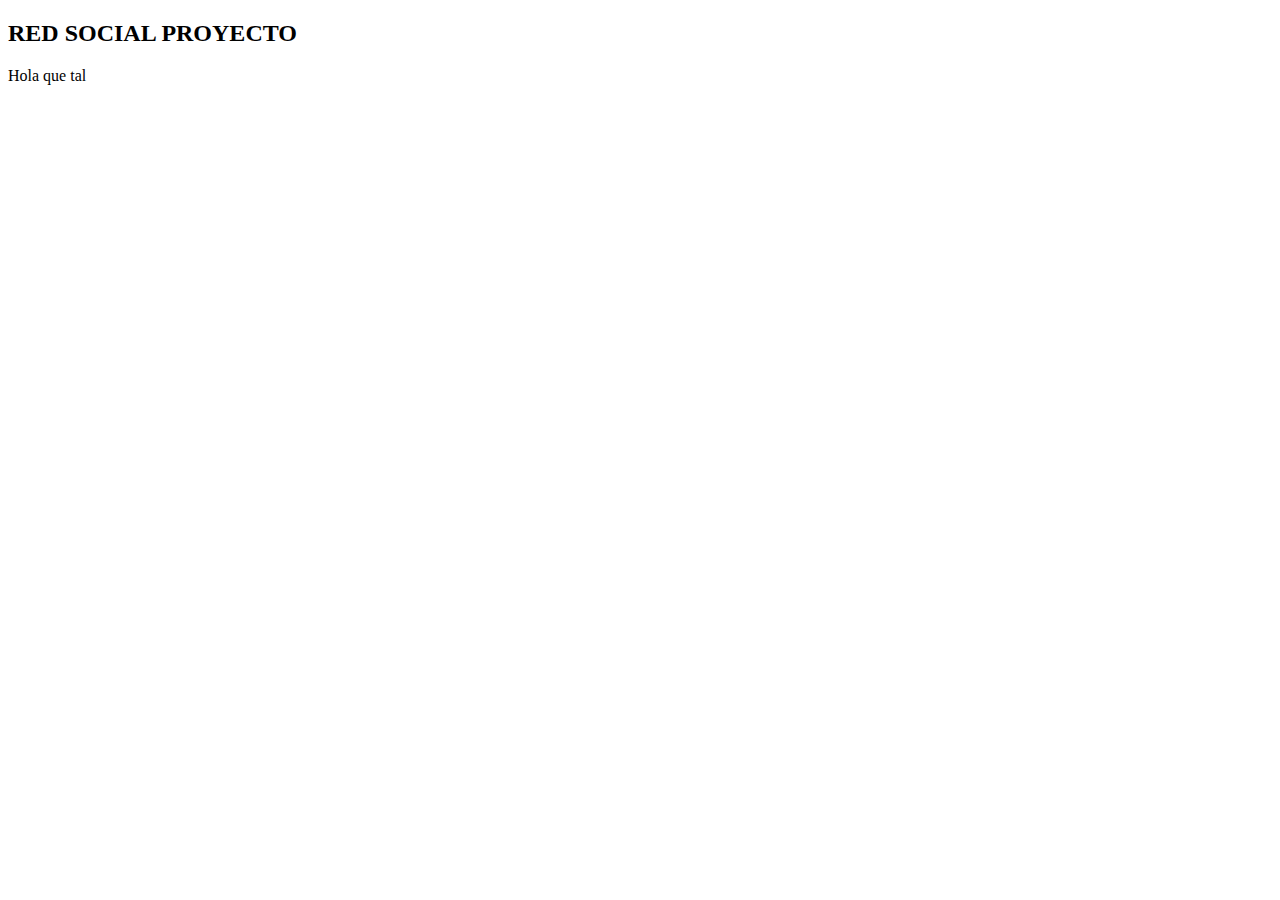
<file: Proyecto/index.html>
<!DOCTYPE html>
<html lang="en">
<head>
    <meta charset="UTF-8">
    <meta http-equiv="X-UA-Compatible" content="IE=edge">
    <meta name="viewport" content="width=device-width, initial-scale=1.0">
    <title>index</title>
</head>
<body>

    <h2>RED SOCIAL PROYECTO</h2>
    <p>Hola que tal</p>
    
</body>
</html>
</file>
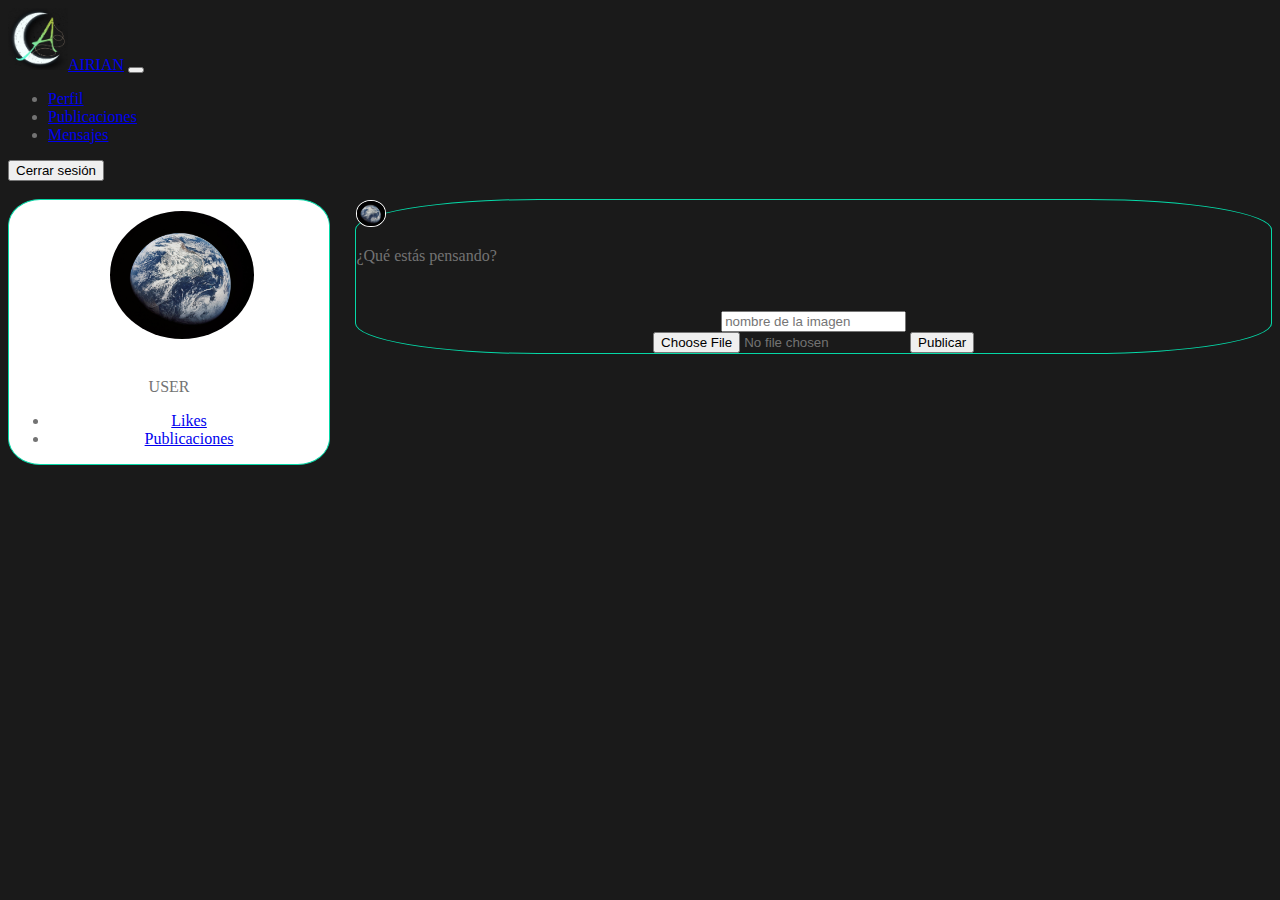
<file: Proyecto/views/perfil.html>
<!doctype html>
<html lang="en">
<head>

    <meta charset="utf-8">
    <meta name="viewport" content="width=device-width, initial-scale=1">
    <link href="https://cdn.jsdelivr.net/npm/bootstrap@5.0.2/dist/css/bootstrap.min.css" rel="stylesheet" integrity="sha384-EVSTQN3/azprG1Anm3QDgpJLIm9Nao0Yz1ztcQTwFspd3yD65VohhpuuCOmLASjC" crossorigin="anonymous">
    <link href="../resources/css/index.css" rel="stylesheet" type="text/css">

    <title>Perfil</title>
</head>
<body>

    <nav class="navbar navbar-expand-lg navbar-dark bg-dark">
        <div class="container-fluid">
          <a class="navbar-brand" href="#"><img src="../resources/img/AirianIcon.png" alt="" width="60px" height="25%">AIRIAN</a>
          <button class="navbar-toggler" type="button" data-bs-toggle="collapse" data-bs-target="#navbarNav" aria-controls="navbarNav" aria-expanded="false" aria-label="Toggle navigation">
            <span class="navbar-toggler-icon"></span>
          </button>
          <div class="collapse navbar-collapse" id="navbarNav">
            <ul class="navbar-nav">
              <li class="nav-item">
                <a class="nav-link" aria-current="page" href="#">Perfil</a>
              </li>
              <li class="nav-item">
                <a class="nav-link active" aria-current="page" href="#">Publicaciones</a>
              </li>
              <li class="nav-item">
                <a class="nav-link" aria-current="page" href="#">Mensajes</a>
              </li>
            </ul>
            <div class="btnLogin" style="align-items:right;">
                <input id="loginBtn" type="submit" value="Cerrar sesión">
            </div>
          </div>
        </div>
      </nav>
      <br>
      <div class="container col col-lg-12 col-md-12 col-sm-12 col-xs-12">
        <div class="row col-lg-12 col-md-12 col-sm-12 col-xs-12">
            <div class="perfil col-lg-12 col-md-12 col-sm-12 col-xs-12">
                <div class="imagenPerfil">
                    <div class="imagen">
                        <img src="../resources/img/moon.jpg" width="35%" height="35%" class="circular-square" alt="">
                    </div>
                    <br>
                    <div class="datosP">
                        <p>USER</p>
                        <ul class="navbar-nav">
                            <li>
                                <a class="nav-link" aria-current="page" href="#">Likes</a>
                            </li>
                            <li class="nav-item">
                                <a class="nav-link" aria-current="page" href="#">Publicaciones</a>
                            </li>
                        </ul>
                    </div>
                   
                </div>
                <div class="bodyPerfil">
                    <form id="formPerfil" action="../models/subirImagen.php" method="POST" enctype="multipart/form-data"> <!--para enviar los archivos a la base de datos-->
                        <div class="icono-msg">
                            <img src="../resources/img/moon.jpg" width="35%" height="35%" class="iconoPubli" alt="">
                            <p>¿Qué estás pensando?</p>
                        </div>
                        <div class="publicacionPerfil">
                            <input type="text" name="nombreI" placeholder="nombre de la imagen"><br>
                            <input type="file" name="imagenP" value="Subir archivo">
                            <input type="submit" value="Publicar">
                        </div>
                    </form>
                </div>
            </div>
        </div>
    </div>

    <script src="https://cdn.jsdelivr.net/npm/bootstrap@5.0.2/dist/js/bootstrap.bundle.min.js" integrity="sha384-MrcW6ZMFYlzcLA8Nl+NtUVF0sA7MsXsP1UyJoMp4YLEuNSfAP+JcXn/tWtIaxVXM" crossorigin="anonymous"></script>
</body>
</html>
</file>
<file: Proyecto/resources/css/index.css>
body {
    background: #1a1a1a;
    /*background: radial-gradient(circle, rgba(255,154,0,1) 0%, rgb(0, 163, 124) 100%);*/
    font-family: "Lato";
    font-weight: 300;
    font-size: 1em;
    color: #737373;
}

.perfil {
    display: flex;
    justify-content: center;
}

.imagenPerfil{
    background-color: #ffffff; /*#05d8a7;*/
    border: 1px solid #05d8a7;
    border-radius: 10%;
    width: 35%;
    height: 100%;
    align-items: center;
    justify-content: center;
}

.imagen{
    justify-items: center;
    align-items: center;
    padding-left: 100px;
    padding-top: 10px;
    width: 100%;
}

.circular-square {
    border-radius: 50%;
    border: solid 1px rgb(255, 255, 255);
    width: 45%;
    height: 100%;
    /*border-top-left-radius: 50% 50%;
    border-top-right-radius: 50% 50%;
    border-bottom-right-radius: 50% 50%;
    border-bottom-left-radius: 50%;*/
}

.datosP{
    background-color: white; /*rgb(255,154,0); /*#05d8a7*/
    width: 100%;
    height: 50%;
    border-radius: 10px;
    text-align: center;
    justify-content: center;
}

.bodyPerfil{
    border: solid 1px #05d8a7;
    border-radius: 20%;
    width: 100%;
    height: 100%;
    align-items: center;
    margin-left: 2%;
}

.iconoPubli{
    border-radius: 50%;
    border: solid 1px rgb(255, 255, 255);
    width: 3%;
}

.publicacionPerfil{
    padding-top: 30px;
    text-align: center;
    align-items: center;
}

.btn-file {
    position: relative;
    overflow: hidden;
}

.btn-file input[type=file] {
    position: absolute;
    top: 0;
    right: 0;
    min-width: 100%;
    min-height: 100%;
    font-size: 100px;
    text-align: right;
    opacity: 0;
    outline: none;
    background: white;
    cursor: inherit;
    display: block;
}

.loginBtn {
    color:rgb(255, 255, 255);
    align-items: center;
    text-align: center;
    border:none;
    background-color: rgb(33 37 41); /*color del nav*/
}

.btnPubli{
    background-color:#05d8a7;
    color: white;
    width: 15%;
    border: none;
}

/*CSS PARA LA PARTE DE MOSTRAR LAS PUBLICACIONES*/
.tabla {
    border: 1px solid #05d8a7;
    margin: 1rem;
    min-width: 300px;
    height: 50%;
    width: 50%;
}

tr{
    border-top: 1px solid #05d8a7;
    border-bottom: 1px solid #05d8a7;
}
</file>
